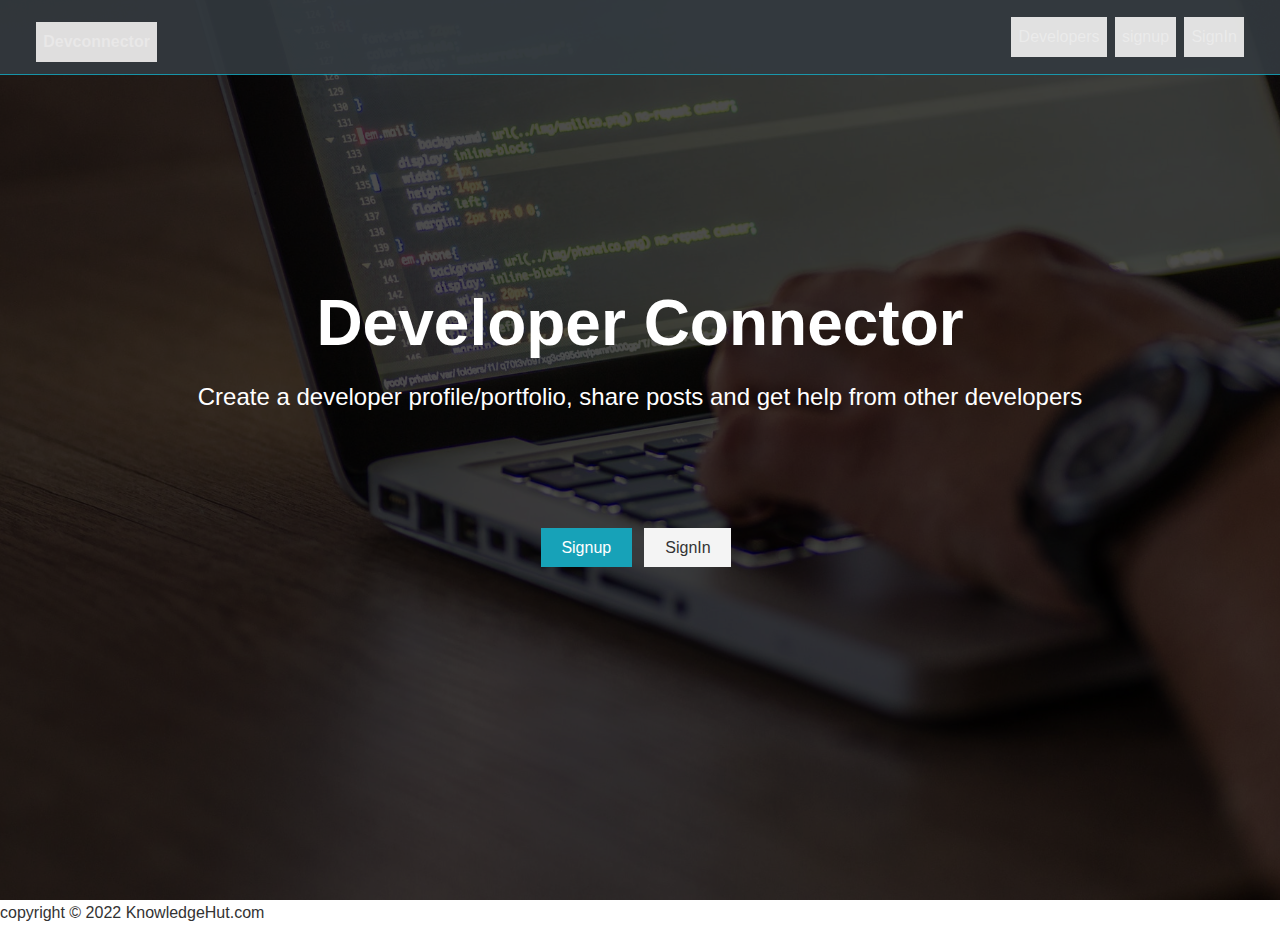
<file: resources/html/index.html>
<!DOCTYPE html>
<html>
  <head>
    <meta charset="utf-8" />
    <link
      rel="stylesheet"
      href="https://use.fontawesome.com/releases/v5.8.1/css/all.css"
      integrity="sha384-50oBUHEmvpQ+1lW4y57PTFmhCaXp0ML5d60M1M7uH2+nqUivzIebhndOJK28anvf"
      crossorigin="anonymous"
    />

    <link rel="stylesheet" href="../css/styles.css" />
    <title>Welcome to Devconnector</title>
  </head>
  <body>
    
    <nav class="navbar bg-dark">
      <h1>
        <a class="btn" href="index.html"
          ><i class="fas fa-code"></i>Devconnector</a
        >
      </h1>
      <ul>
        <li>
          <a class="btn" href="profiles.html">Developers</a>
        </li>
        <li>
          <a class="btn" href="signup.html">signup</a>
        </li>
        <li>
          <a class="btn" href="signin.html">SignIn</a>
        </li>
      </ul>
    </nav>
    <section class="landing">
      <div class="dark-overlay">
        <div class="landing-inner">
        <h1 class="x-large">Developer Connector</h1>
        <p class="lead">
          Create a developer profile/portfolio, share posts and get help from
          other developers
        </p>
        <div class="container">
          <a href="signup.html" class="btn btn-primary">Signup</a>
          <a href="signin.html" class="btn btn-light">SignIn</a>
        </div>
      </div>
    </div>
    </section>
    <footer>copyright &copy; 2022 KnowledgeHut.com</footer>
  </body>
</html>
</file>
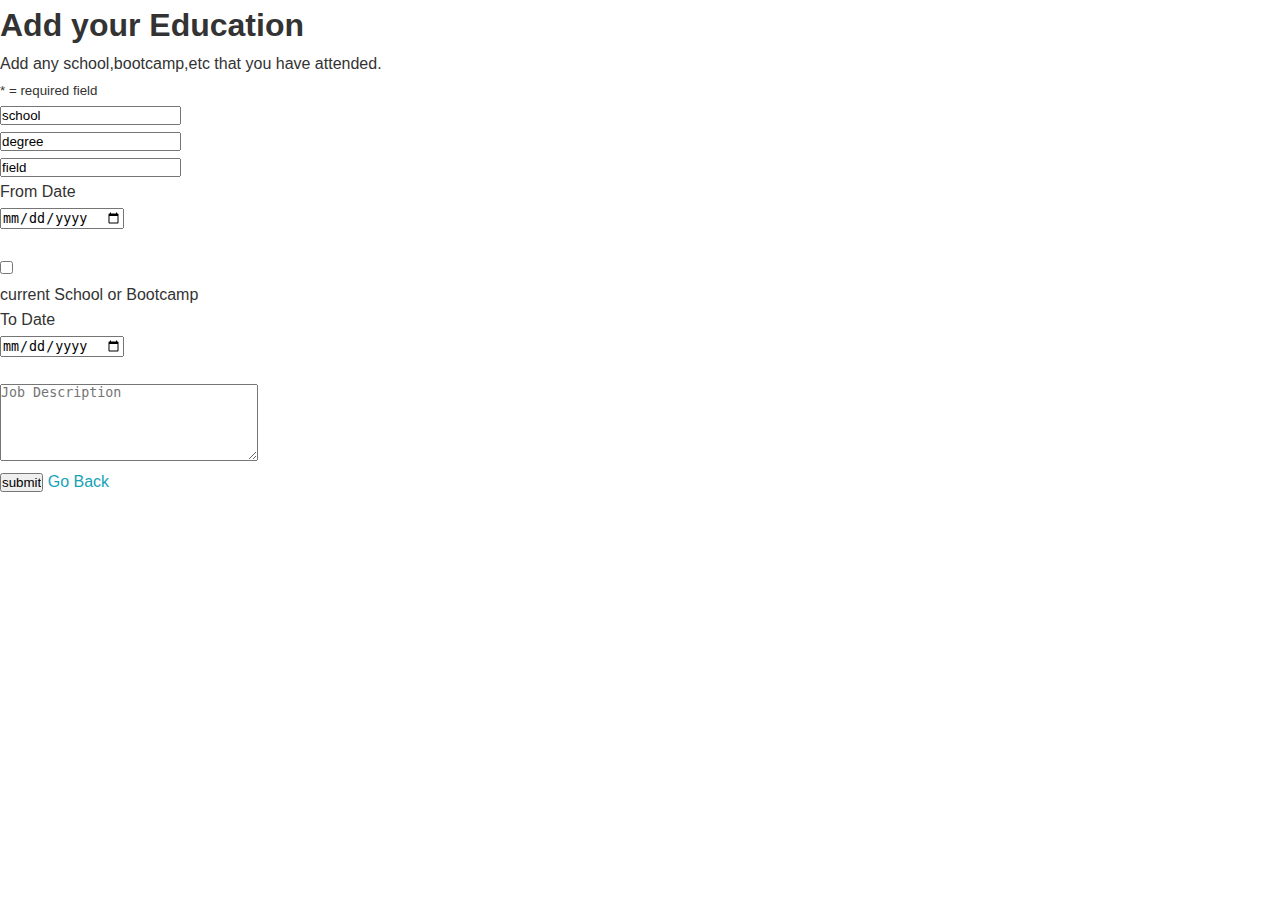
<file: resources/html/add-education.html>
<!DOCTYPE html>
<html>
  <head>
     <link rel="stylesheet" href="../css/styles.css">
    <meta charset="utf 8" />
    <title>Add Education</title>
  </head>
  <body>
    <div >
      <h1>Add your Education</h1>
      <p>Add any school,bootcamp,etc that you have attended.</p>
      <small>* = required field</small>

      <form action="">
        <div>
          <input
            type="text"
            name="school"
            id=""
            value="school"
            placeholder="*School or Bootcamp"
            required
          />
        </div>
        <div>
          <input
            type="text"
            name="degree"
            id=""
            value="degree"
            placeholder="*degree or Certificate"
            required
          />
        </div>
        <div>
          <input
            type="text"
            name="field"
            id=""
            value="field"
            placeholder="Field of study"
          />
        </div>

        <div>
          <p>From Date</p>
          <input
            type="date"
            name="date"
            id=""
            value="date"
            placeholder="mm/dd/yy"
          />
        </div>
        <br />
        <div>
          <input
            type="checkbox"
            name="currentschool"
            id=""
            placeholder="Current School or Bootcamp"
          />
          <p>current School or Bootcamp</p>
        </div>

        <div>
          <p>To Date</p>
          <input
            type="date"
            name="date"
            id=""
            value="date"
            placeholder="mm/dd/yy"
          />
        </div>
        <br />

        <div>
          <textarea
            name="program_description"
            id=""
            cols="30"
            rows="5"
            placeholder="Job Description"
          ></textarea>
        </div>
        <div>
          <input type="submit" value="submit" />
          <a href="dashboard.html">Go Back</a>
        </div>
      </form>
    </div>
  </body>
</html>
</file>
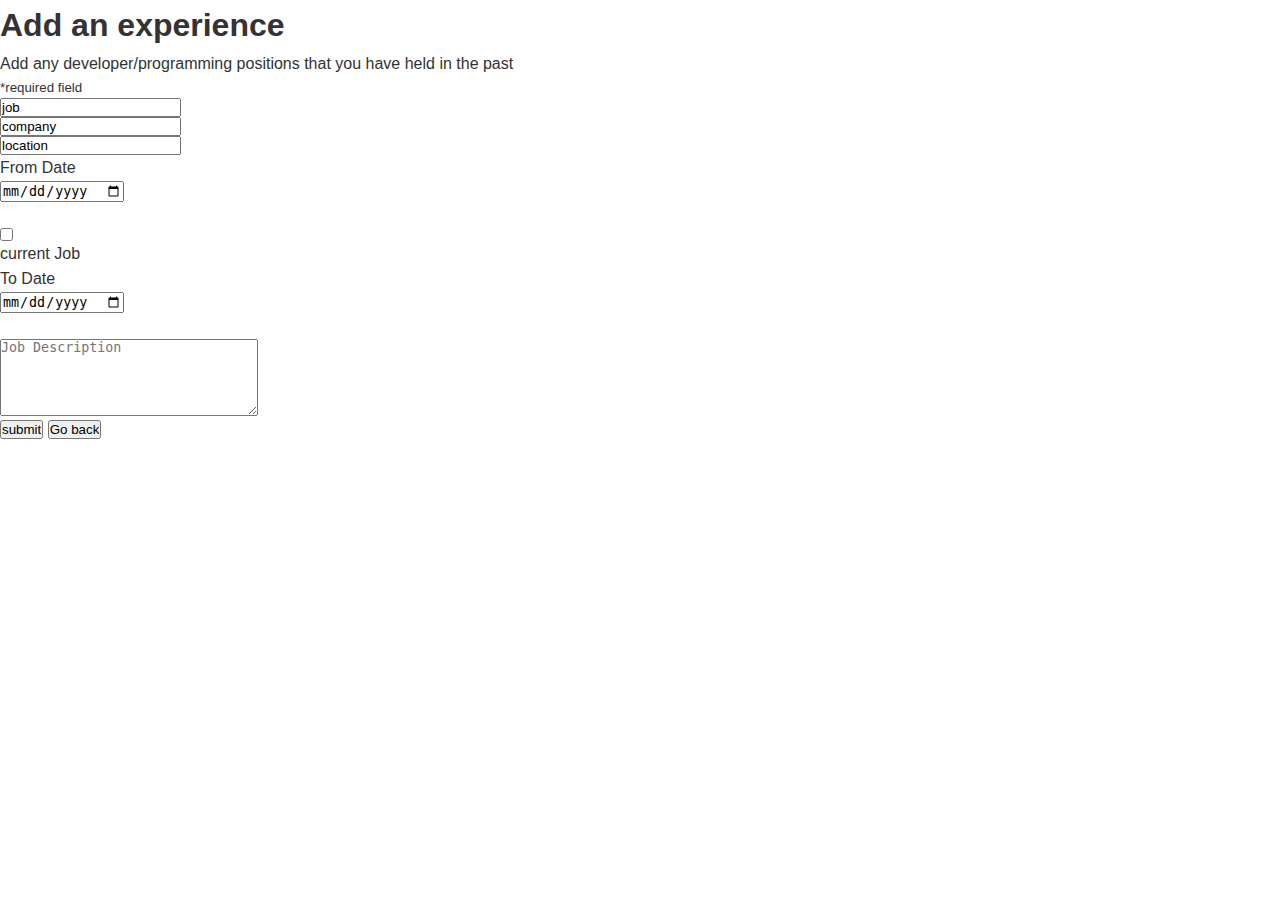
<file: resources/html/add-experience.html>
<html>
  <head>
     <link rel="stylesheet" href="../css/styles.css">
    <meta charset="utf 8" />
    <title>Add an experience</title>
  </head>
  <body>
    <div>
      <h1>Add an experience</h1>
      <p>
        Add any developer/programming positions that you have held in the past
      </p>
      <small>*required field</small>

      <form action="">
        <div>
          <input
            type="text"
            name="job"
            id=""
            value="job"
            placeholder="*Job Title"
            required
          />
        </div>
        <div>
          <input
            type="text"
            name="company"
            id=""
            value="company"
            placeholder="*Company"
            required
          />
        </div>
        <div>
          <input
            type="text"
            name="location"
            id=""
            value="location"
            placeholder="Location"
          />
        </div>

        <div>
          <p>From Date</p>
          <input
            type="date"
            name="date"
            id=""
            value="date"
            placeholder="mm/dd/yy"
          />
        </div>
        <br />
        <div>
          <input
            type="checkbox"
            name="currentJob"
            id=""
            placeholder="Current Job"
          />
          <p>current Job</p>
        </div>

        <div>
          <p>To Date</p>
          <input
            type="date"
            name="date"
            id=""
            value="date"
            placeholder="mm/dd/yy"
          />
        </div>
        <br />

        <div>
          <textarea
            name="job_description"
            id=""
            cols="30"
            rows="5"
            placeholder="Job Description"
          ></textarea>
        </div>
        <div>
          <input type="submit" value="submit" />
          <input type="submit" value="Go back" />
        </div>
      </form>
    </div>
  </body>
</html>
</file>
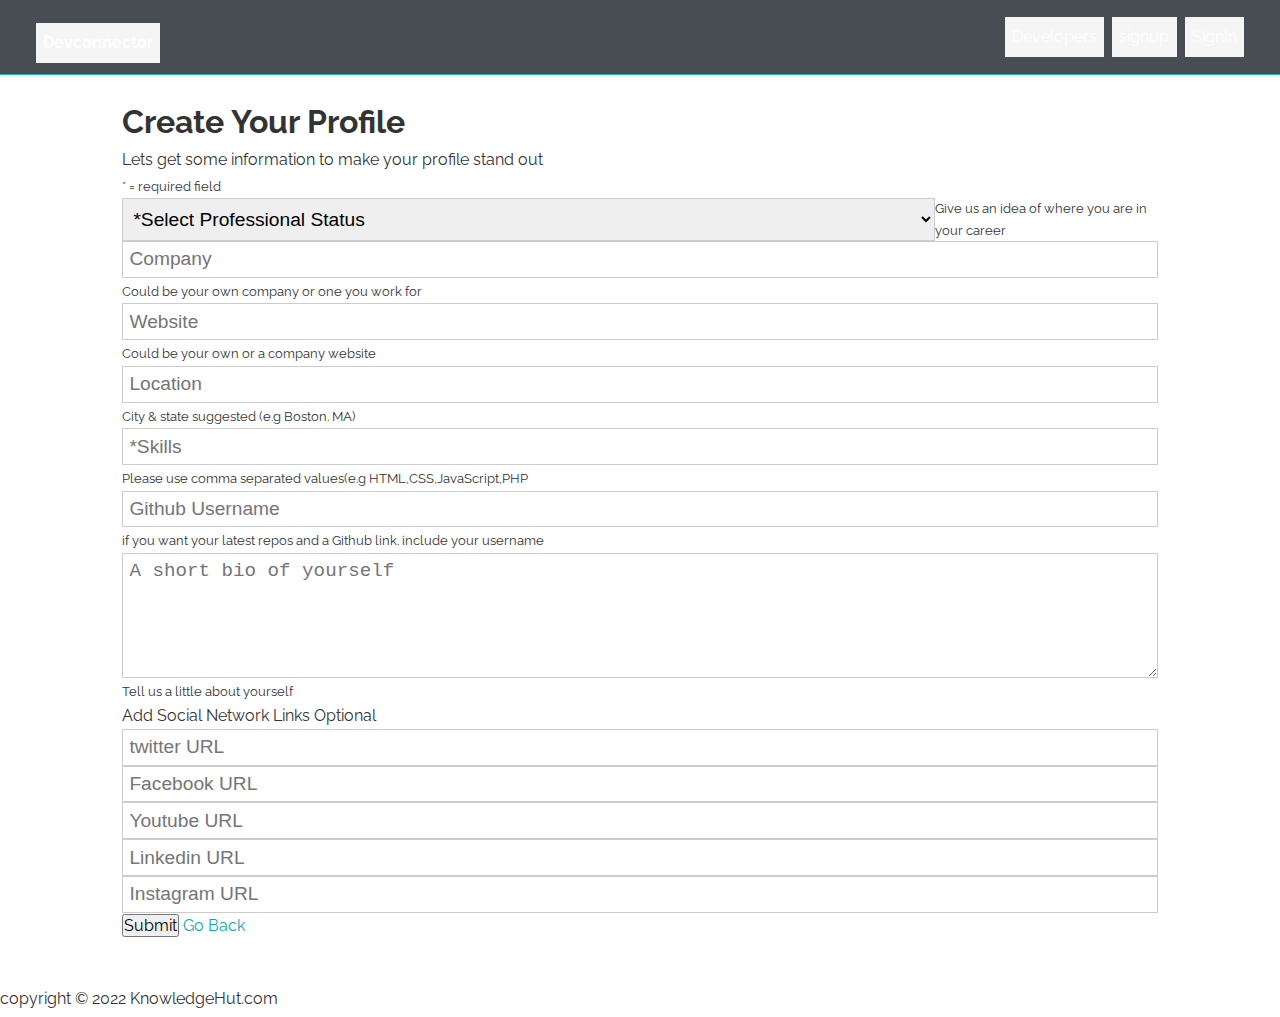
<file: resources/html/createprofile.html>
<!DOCTYPE html>
<html>
  <head>
     <link
      href="https://fonts.googleapis.com/css?family=Raleway"
      rel="stylesheet"
    />
    <link
      rel="stylesheet"
      href="https://use.fontawesome.com/releases/v5.8.1/css/all.css"
      integrity="sha384-50oBUHEmvpQ+1lW4y57PTFmhCaXp0ML5d60M1M7uH2+nqUivzIebhndOJK28anvf"
      crossorigin="anonymous"
    />
    <link rel="stylesheet" href="../css/styles.css" />
    <meta charset="utf-8" />
    <title>Welcome to Devconnector</title>
  </head>
  <body>
    <nav>
       <nav class="navbar bg-dark">
      <h1>
        <a class="btn" href="index.html"
          ><i class="fas fa-code"></i>Devconnector</a
        >
      </h1>
      <ul>
        <li>
          <a class="btn" href="profiles.html">Developers</a>
        </li>
        <li>
          <a class="btn" href="signup.html">signup</a>
        </li>
        <li>
          <a class="btn" href="signin.html">SignIn</a>
        </li>
      </ul>
    </nav>
    </nav>

    <section class="container">
      <h1>Create Your Profile</h1>

      <p>Lets get some information to make your profile stand out</p>
      <small>* = required field</small>

      <form class="form"action="">
        <div class="form social-input">
          <select
            name=""
            id=""
            aria-placeholder="* Select Professional Status"
            required
          >
            <option value="0">*Select Professional Status</option>
            <option value="Developer">Developer</option>
            <option value="Junior Developer">Junior Developer</option>
            <option value="Senior Developer">Senior Developer</option>
            <option value="Manager">Manager</option>
            <option value="Student or Learning">Student or Learning</option>
            <option value="Instructor or Teacher">Instructor or Teacher</option>
            <option value="Intern">Intern</option>
            <option value="Other">Others</option>
          </select>
          <small>Give us an idea of where you are in your career</small>
        </div>
        <div>
          <input type="text" name="company" value="" placeholder="Company" />
          <small>Could be your own company or one you work for</small>
        </div>
        <div>
          <input type="text" name="website" value="" placeholder="Website" />
          <small>Could be your own or a company website</small>
        </div>
        <div>
          <input type="text" name="location" value="" placeholder="Location" />
          <small>City & state suggested (e.g Boston. MA)</small>
        </div>
        <div>
          <input
            type="text"
            name="skills"
            value=""
            placeholder="*Skills"
            required
          />
          <small
            >Please use comma separated values(e.g
            HTML,CSS,JavaScript,PHP</small
          >
        </div>
        <div>
          <input
            type="text"
            name="github"
            value=""
            placeholder="Github Username"
          />
          <small>
            if you want your latest repos and a Github link. include your
            username
          </small>
        </div>
        <div>
          <textarea
            name="bio"
            id=""
            cols="30"
            rows="5"
            placeholder="A short bio of yourself"
          ></textarea>
          <small>Tell us a little about yourself</small>
        </div>
        <span>Add Social Network Links Optional</span>
        <div>
          <input
            type="text"
            name="twitter"
            value=""
            placeholder="twitter URL"
          />
        </div>
        <div>
          <input
            type="text"
            name="facebook"
            value=""
            placeholder="Facebook URL"
          />
        </div>
        <div>
          <input
            type="text"
            name="youtube"
            value=""
            placeholder="Youtube URL"
          />
        </div>
        <div>
          <input
            type="text"
            name="linkedin"
            value=""
            placeholder="Linkedin URL"
          />
        </div>
        <div>
          <input
            type="text"
            name="instagram"
            value=""
            placeholder="Instagram URL"
          />
        </div>
        <div>
          <input type="submit" />
          <a href="dashboard.html">Go Back</a>
        </div>
      </form>
    </section>

    <footer>copyright &copy; 2022 KnowledgeHut.com</footer>
  </body>
</html>
</file>
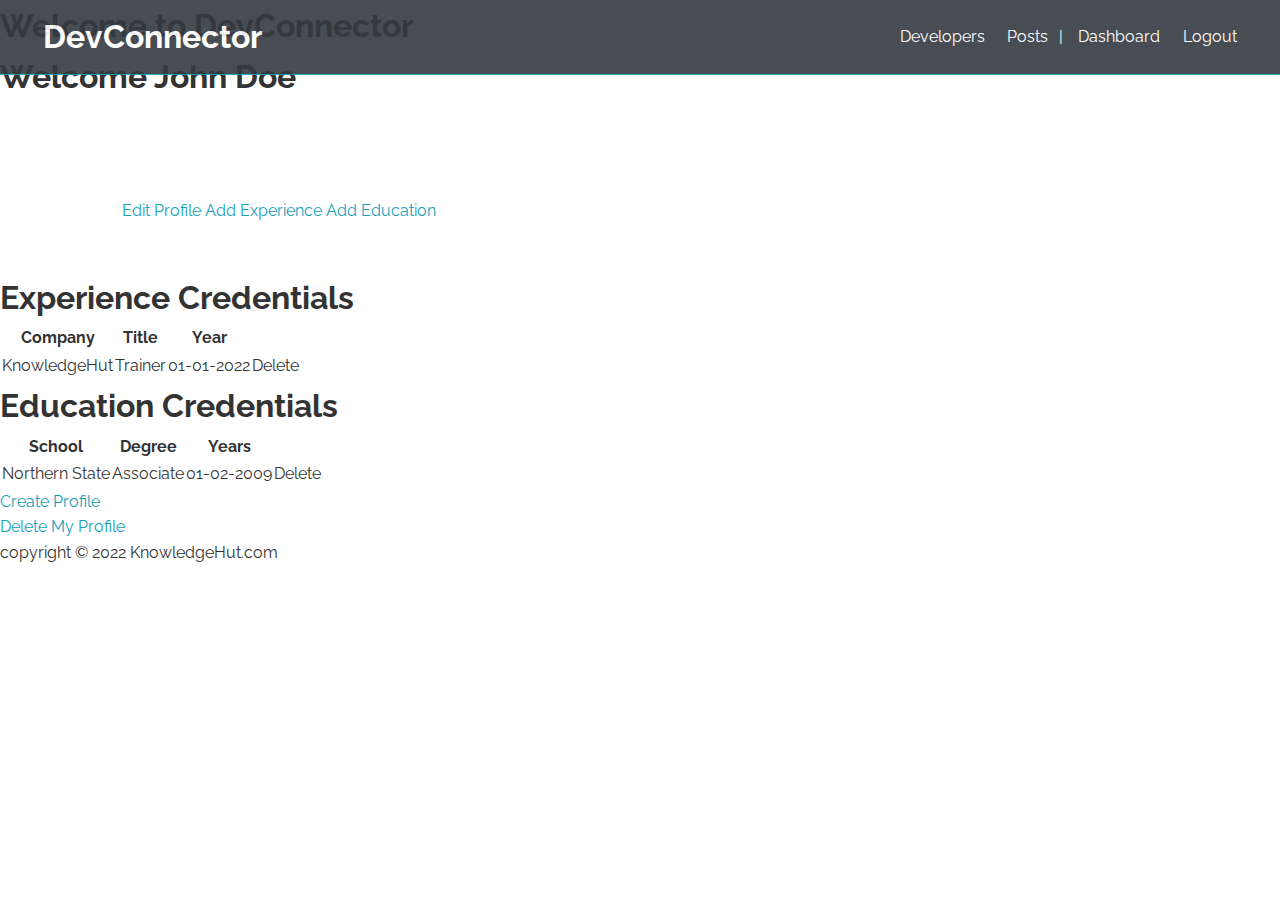
<file: resources/html/dashboard.html>
<!DOCTYPE html>
<html lang="en">
  <head>
    <meta charset="UTF-8" />
    <meta name="viewport" content="width=device-width, initial-scale=1.0" />
    <meta http-equiv="X-UA-Compatible" content="ie=edge" />
    <link
      href="https://fonts.googleapis.com/css?family=Raleway"
      rel="stylesheet"
    />
    <link
      rel="stylesheet"
      href="https://use.fontawesome.com/releases/v5.8.1/css/all.css"
      integrity="sha384-50oBUHEmvpQ+1lW4y57PTFmhCaXp0ML5d60M1M7uH2+nqUivzIebhndOJK28anvf"
      crossorigin="anonymous"
    />

     <link rel="stylesheet" href="../css/styles.css" />
    <title>Welcome To The Developer Connector</title>
  </head>
  <body>
    <nav class="navbar bg-dark">
      <h1>
        <a href="index.html"><i class="fas fa-code"></i> DevConnector</a>
      </h1>
      <ul>
        <li><a href="profiles.html">Developers</a></li>
        <li><a href="posts.html">Posts</a></li>
        <li>
          |
          <a href="dashboard.html" title="Dashboard"
            ><i class="fas fa-user"></i>
            <span class="hide-sm">Dashboard</span></a
          >
        </li>
        <li>
          <a href="login.html" title="Logout">
            <i class="fas fa-sign-out-alt"></i>
            <span class="hide-sm">Logout</span></a
          >
        </li>
      </ul>
    </nav>
    <h1>Welcome to DevConnector</h1>

    <section>
      <h1>Welcome John Doe</h1>
      <div class="container">
        <a>Edit Profile</a>
        <a>Add Experience</a>
        <a>Add Education</a>
      </div>
      <h1>Experience Credentials</h1>
      <table>
        <thead>
          <tr>
            <th>Company</th>
            <th>Title</th>
            <th>Year</th>
            <th></th>
          </tr>
        </thead>
        <tr>
          <td>KnowledgeHut</td>
          <td>Trainer</td>
          <td>01-01-2022</td>
          <td>Delete</td>
        </tr>
      </table>

      <h1>Education Credentials</h1>
      <table>
        <thead>
          <tr>
            <th>School</th>
            <th>Degree</th>
            <th>Years</th>
            <th></th>
          </tr>
        </thead>
        <tr>
          <td>Northern State</td>
          <td>Associate</td>
          <td>01-02-2009</td>
          <td>Delete</td>
        </tr>
      </table>

    </section>
    <section><a>Create Profile</a></section>
    <section><a>Delete My Profile</a></section>
    <footer>copyright &copy; 2022 KnowledgeHut.com</footer>
    
  </body>
</html>
</file>
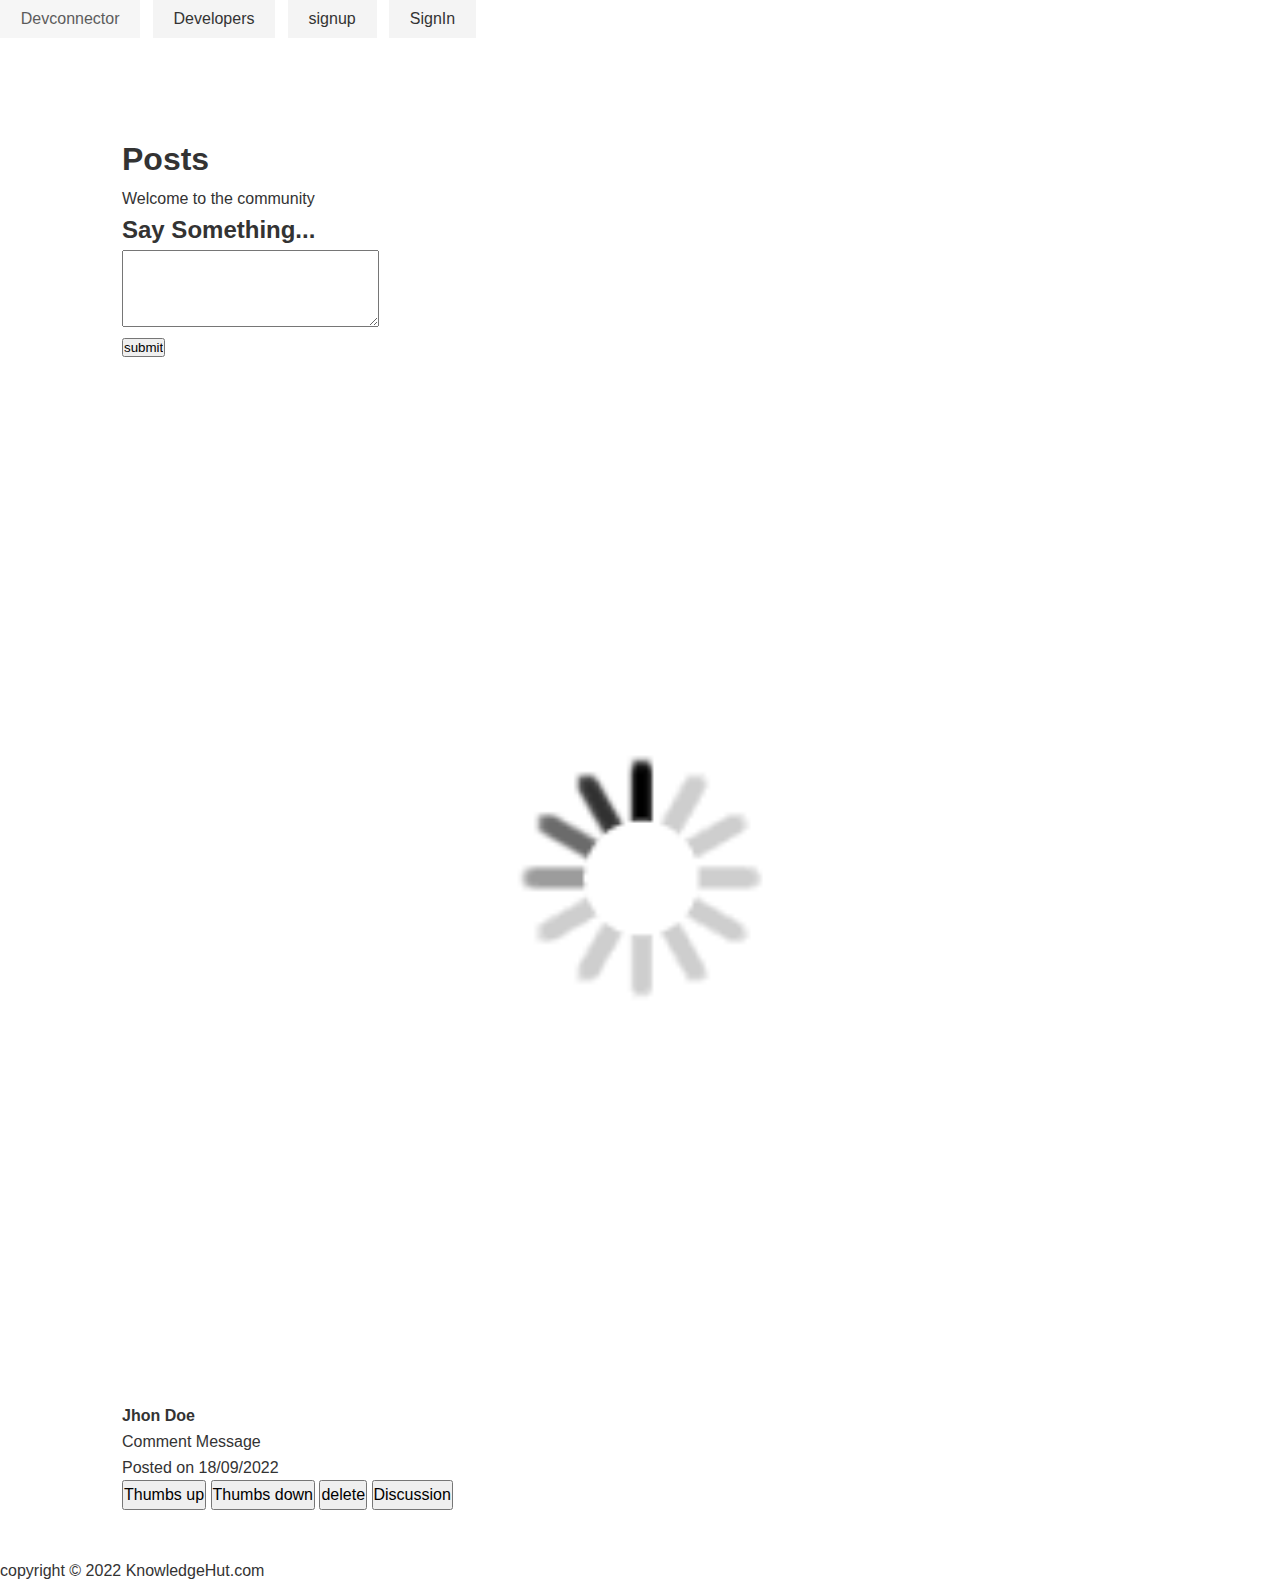
<file: resources/html/post.html>
<!DOCTYPE html>
<html>
  <head>
    <link rel="stylesheet" href="../css/styles.css" />
    <meta charset="utf-8" />
    <title>Welcome to Devconnector</title>
  </head>
  <body>
    <nav>
      <a class="btn" href="index.html">Devconnector</a>
      <a class="btn" href="profiles.html">Developers</a>
      <a class="btn" href="signup.html">signup</a>
      <a class="btn" href="signin.html">SignIn</a>
    </nav>

    <section class="container">
      <h1>Posts</h1>

      <p>Welcome to the community</p>

      <h2>Say Something...</h2>

      <form action="">
        <div>
          <textarea
            name="text"
            id=""
            cols="30"
            rows="5"
            placeholder="create a post"
            required
          >
          </textarea>
        </div>
        <div>
          <input type="submit" value="submit" />
        </div>

        <div>
          <!--all comments container-->
          <div>
            <!--to hold comments-->
            <a><img src="../images/spinner.gif" alt="" /></a>
            <h4>Jhon Doe</h4>
            <p>Comment Message</p>
            <p>Posted on 18/09/2022</p>
          </div>

          <button>Thumbs up</button>
          <button>Thumbs down</button>
          <button>delete</button>
          <button>Discussion</button>
        </div>
      </form>
    </section>

    <footer>copyright &copy; 2022 KnowledgeHut.com</footer>
  </body>
</html>
</file>
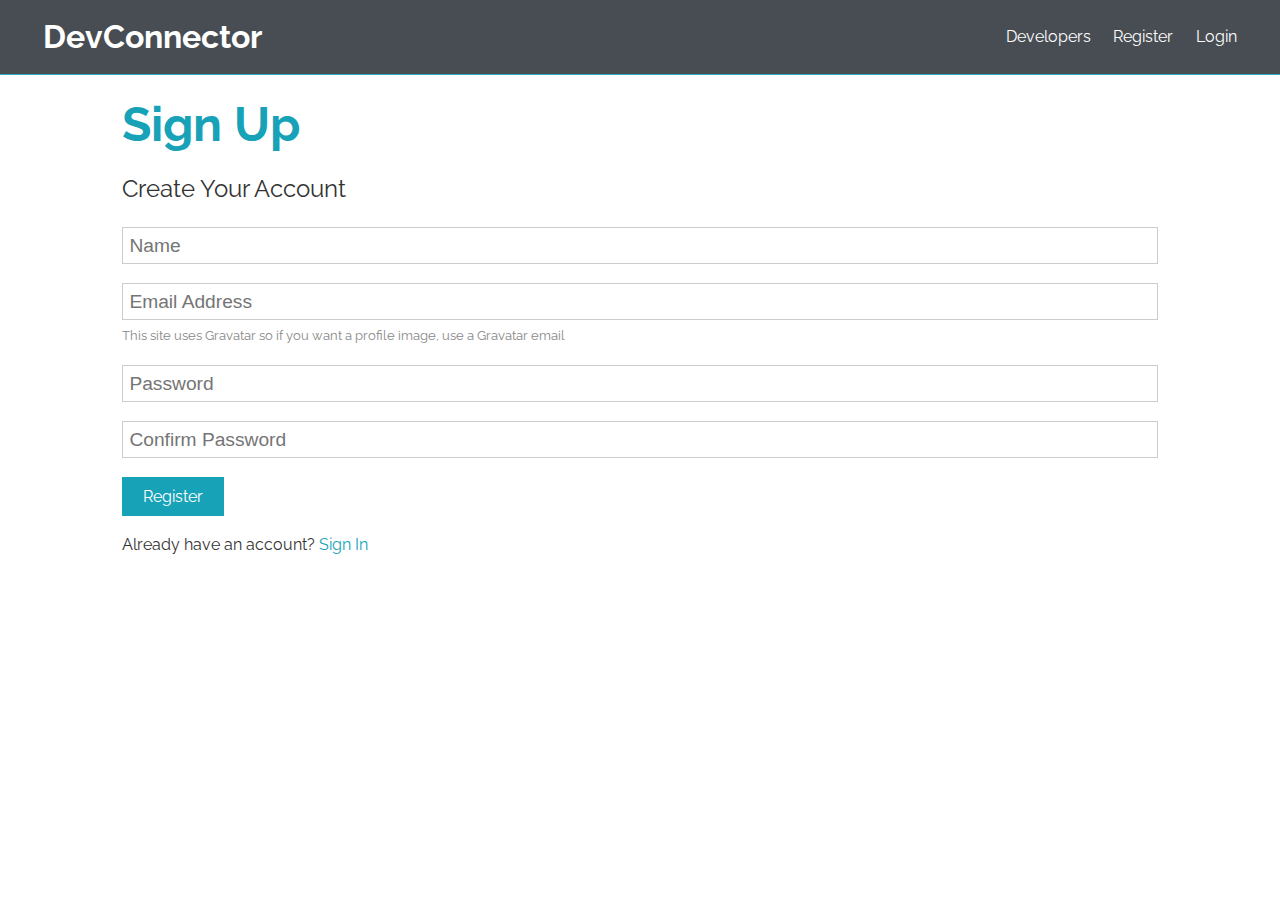
<file: resources/html/register.html>
<!DOCTYPE html>
<html lang="en">
  <head>
    <meta charset="UTF-8" />
    <meta name="viewport" content="width=device-width, initial-scale=1.0" />
    <meta http-equiv="X-UA-Compatible" content="ie=edge" />
    <link
      href="https://fonts.googleapis.com/css?family=Raleway"
      rel="stylesheet"
    />
    <link
      rel="stylesheet"
      href="https://use.fontawesome.com/releases/v5.8.1/css/all.css"
      integrity="sha384-50oBUHEmvpQ+1lW4y57PTFmhCaXp0ML5d60M1M7uH2+nqUivzIebhndOJK28anvf"
      crossorigin="anonymous"
    />

    <link rel="stylesheet" href="../css/styles.css" />
    <title>Welcome To The Developer Connector</title>
  </head>
  <body>
    <nav class="navbar bg-dark">
      <h1>
        <a href="index.html"><i class="fas fa-code"></i> DevConnector</a>
      </h1>
      <ul>
        <li><a href="profiles.html">Developers</a></li>
        <li><a href="register.html">Register</a></li>
        <li><a href="login.html">Login</a></li>
      </ul>
    </nav>
    <section class="container">
      <h1 class="large text-primary">Sign Up</h1>
      <p class="lead"><i class="fas fa-user"></i> Create Your Account</p>
      <form class="form" action="create-profile.html">
        <div class="form-group">
          <input type="text" placeholder="Name" name="name" required />
        </div>
        <div class="form-group">
          <input type="email" placeholder="Email Address" name="email" />
          <small class="form-text"
            >This site uses Gravatar so if you want a profile image, use a
            Gravatar email</small
          >
        </div>
        <div class="form-group">
          <input
            type="password"
            placeholder="Password"
            name="password"
            minLength="6"
          />
        </div>
        <div class="form-group">
          <input
            type="password"
            placeholder="Confirm Password"
            name="password2"
            minLength="6"
          />
        </div>
        <input type="submit" class="btn btn-primary" value="Register" />
      </form>
      <p class="my-1">
        Already have an account? <a href="login.html">Sign In</a>
      </p>
    </section>
  </body>
</html>
</file>
<file: resources/css/styles.css>
/* Global Styles */
:root {
  --primary-color: #17a2b8;
  --dark-color: #343a40;
  --light-color: #f4f4f4;
  --danger-color: #dc3545;
  --success-color: #28a745;
}

* {
  box-sizing: border-box;
  margin: 0;
  padding: 0;
}

body {
  font-family: 'Raleway', sans-serif;
  font-size: 1rem;
  line-height: 1.6;
  background-color: #fff;
  color: #333;
}

a {
  color: var(--primary-color);
  text-decoration: none;
}

ul {
  list-style: none;
}

img {
  width: 100%;
}

/* Utilities */
.container {
  max-width: 1100px;
  margin: auto;
  overflow: hidden;
  padding: 0 2rem;
  margin-top: 6rem;
  margin-bottom: 3rem;
}

/* Text Styles*/
.x-large {
  font-size: 4rem;
  line-height: 1.2;
  margin-bottom: 1rem;
}

.large {
  font-size: 3rem;
  line-height: 1.2;
  margin-bottom: 1rem;
}

.lead {
  font-size: 1.5rem;
  margin-bottom: 1rem;
}

.text-center {
  text-align: center;
}

.text-primary {
  color: var(--primary-color);
}

.text-dark {
  color: var(--dark-color);
}

/* Padding */
.p {
  padding: 0.5rem;
}
.p-1 {
  padding: 1rem;
}
.p-2 {
  padding: 2rem;
}
.p-3 {
  padding: 3rem;
}
.py {
  padding: 0.5rem 0;
}
.py-1 {
  padding: 1rem 0;
}
.py-2 {
  padding: 2rem 0;
}
.py-3 {
  padding: 3rem 0;
}

/* Margin */
.m {
  margin: 0.5rem;
}
.m-1 {
  margin: 1rem;
}
.m-2 {
  margin: 2rem;
}
.m-3 {
  margin: 3rem;
}
.my {
  margin: 0.5rem 0;
}
.my-1 {
  margin: 1rem 0;
}
.my-2 {
  margin: 2rem 0;
}
.my-3 {
  margin: 3rem 0;
}

.btn {
  display: inline-block;
  background: var(--light-color);
  color: #333;
  padding: 0.4rem 1.3rem;
  font-size: 1rem;
  border: none;
  cursor: pointer;
  margin-right: 0.5rem;
  transition: opacity 0.2s ease-in;
  outline: none;
}

.badge {
  font-size: 0.8rem;
  padding: 0.1rem;
  text-align: center;
  margin: 0.3rem;
  background: var(--light-color);
  color: #333;
}

.alert {
  padding: 0.8rem;
  margin: 1rem 0;
  opacity: 0.9;
  background: var(--light-color);
  color: #333;
}

.btn-primary,
.bg-primary,
.badge-primary,
.alert-primary {
  background: var(--primary-color);
  color: #fff;
}

.btn-light,
.bg-light,
.badge-light,
.alert-light {
  background: var(--light-color);
  color: #333;
}

.btn-dark,
.bg-dark,
.badge-dark,
.alert-dark {
  background: var(--dark-color);
  color: #fff;
}

.btn-danger,
.bg-danger,
.badge-danger,
.alert-danger {
  background: var(--danger-color);
  color: #fff;
}

.btn-success,
.bg-success,
.badge-success,
.alert-success {
  background: var(--success-color);
  color: #fff;
}

.btn-white,
.bg-white,
.badge-white,
.alert-white {
  background: #fff;
  color: #333;
  border: #ccc solid 1px;
}

.btn:hover {
  opacity: 0.8;
}

.bg-light,
.badge-light {
  border: #ccc solid 1px;
}

.round-img {
  border-radius: 50%;
}

.line {
  height: 1px;
  background: #ccc;
  margin: 1.5rem 0;
}

/* Overlay */
.dark-overlay {
  background-color: rgba(0, 0, 0, 0.7);
  position: absolute;
  top: 0;
  left: 0;
  width: 100%;
  height: 100%;
}

/* Forms  out css class .form-group : child class / inner class */
.form .form-group {
  margin: 1.2rem 0;
}

.form .form-text {
  display: block;
  margin-top: 0.3rem;
  color: #888;
}

.form input[type='text'],
.form input[type='email'],
.form input[type='password'],
.form input[type='date'],
.form select,
.form textarea {
  display: block;
  width: 100%;
  padding: 0.4rem;
  font-size: 1.2rem;
  border: 1px solid #ccc;
}

.form input[type='submit'],
button {
  font: inherit;
}

.form .social-input {
  display: flex;
}

.form .social-input i {
  padding: 0.5rem;
  width: 4rem;
}

.form .social-input i.fa-twitter {
  color: #38a1f3;
}
.form .social-input i.fa-facebook {
  color: #3b5998;
}
.form .social-input i.fa-instagram {
  color: #3f729b;
}
.form .social-input i.fa-youtube {
  color: #c4302b;
}
.form .social-input i.fa-linkedin {
  color: #0077b5;
}

.table th,
.table td {
  padding: 1rem;
  text-align: left;
}

.table th {
  background: var(--light-color);
}

/* Navbar */
.navbar {
  display: flex;
  justify-content: space-between;
  align-items: center;
  padding: 0.7rem 2rem;
  position: fixed;
  z-index: 1;
  width: 100%;
  top: 0;
  border-bottom: solid 1px var(--primary-color);
  opacity: 0.9;
}

.navbar ul {
  display: flex;
}

.navbar a {
  color: #fff;
  padding: 0.45rem;
  margin: 0 0.25rem;
}

.navbar a:hover {
  color: var(--primary-color);
}

.navbar .welcome span {
  margin-right: 0.6rem;
}

/* Landing Page */
.landing {
  position: relative;
  background: url('../images/showcase.jpg') no-repeat center center/cover;
  height: 100vh;
}

.landing-inner {
  color: #fff;
  height: 100%;
  width: 80%;
  margin: auto;
  display: flex;
  flex-direction: column;
  align-items: center;
  justify-content: center;
  text-align: center;
}

/* Profiles Page */
.profile {
  display: grid;
  grid-template-columns: 2fr 4fr 2fr;
  align-items: center;
  grid-gap: 2rem;
  padding: 1rem;
  line-height: 1.8;
  margin-bottom: 1rem;
}

/* Profile Page */
.profile-grid {
  display: grid;
  grid-template-areas:
    'top top'
    'about about'
    'exp edu'
    'github github';
  grid-gap: 1rem;
}

.profile-top {
  grid-area: top;
  display: flex;
  flex-direction: column;
  align-items: center;
  justify-content: center;
  text-align: center;
}

.profile-top img {
  width: 250px;
}

.profile-top .icons a {
  color: #fff;
  margin: 0 0.3rem;
}

.profile-top .icons a:hover {
  color: var(--dark-color);
}

.profile-about {
  grid-area: about;
  text-align: center;
}

.profile-about .skills {
  display: flex;
  align-items: center;
  justify-content: center;
  text-align: center;
}

.profile-exp {
  grid-area: exp;
}

.profile-edu {
  grid-area: edu;
}

.profile-exp h2,
.profile-edu h2 {
  margin-bottom: 1rem;
}

.profile-exp > div,
.profile-edu > div {
  margin-bottom: 1rem;
  padding-bottom: 1rem;
  border-bottom: #ccc 1px dotted;
}

.profile-exp > div:last-child,
.profile-edu > div:last-child {
  border: 0;
}

.profile-exp p,
.profile-edu p {
  margin: 0.5rem 0;
}

.profile-github {
  grid-area: github;
}

.profile-github .repo {
  display: flex;
}

.profile-github .repo > div:first-child {
  flex: 7;
  flex-basis: 70%;
}

.profile-github > div:last-child {
  flex: 3;
  flex-basis: 20%;
}

/* Posts Page */
.post-form .post-form-header {
  background: var(--primary-color);
  padding: 0.5rem;
}

.post {
  display: grid;
  grid-template-columns: 1fr 4fr;
  grid-gap: 2rem;
  align-items: center;
}

.post > div:first-child {
  text-align: center;
}

.post img {
  width: 100px;
}

.post .comment-count {
  background: var(--light-color);
  color: var(--primary-color);
  padding: 0.1rem 0.2rem;
  border-radius: 5px;
  font-size: 0.8rem;
}

.post .post-date {
  color: #aaa;
  font-size: 0.8rem;
  margin-bottom: 0.5rem;
}

/* Mobile Styles */
@media (max-width: 700px) {
  .container {
    margin-top: 8rem;
  }

  .hide-sm {
    display: none;
  }

  /* Text Styles */
  .x-large {
    font-size: 3rem;
  }

  .large {
    font-size: 2rem;
  }

  .lead {
    font-size: 1rem;
  }

  /* Navbar */
  .navbar {
    display: block;
    text-align: center;
  }

  .navbar ul {
    text-align: center;
    justify-content: center;
  }

  .navbar h1 {
    margin-bottom: 1rem;
  }

  .navbar .welcome {
    display: none;
  }

  /* Profiles Page */
  .profile {
    grid-template-columns: 1fr;
    text-align: center;
  }

  .profile ul {
    display: none;
  }

  /* Profile Page */

  .profile-top img,
  .profile img {
    width: 200px;
    margin: auto;
  }

  .profile-grid {
    grid-template-areas:
      'top'
      'about'
      'exp'
      'edu'
      'github';
  }

  .profile-about .skills {
    flex-direction: column;
  }

  .dash-buttons a {
    display: block;
    width: 100%;
    margin-bottom: 0.2rem;
  }

  .post {
    grid-template-columns: 1fr;
  }
  .post a,
  .post button {
    padding: 0.3rem 0.4rem;
  }
}
</file>
